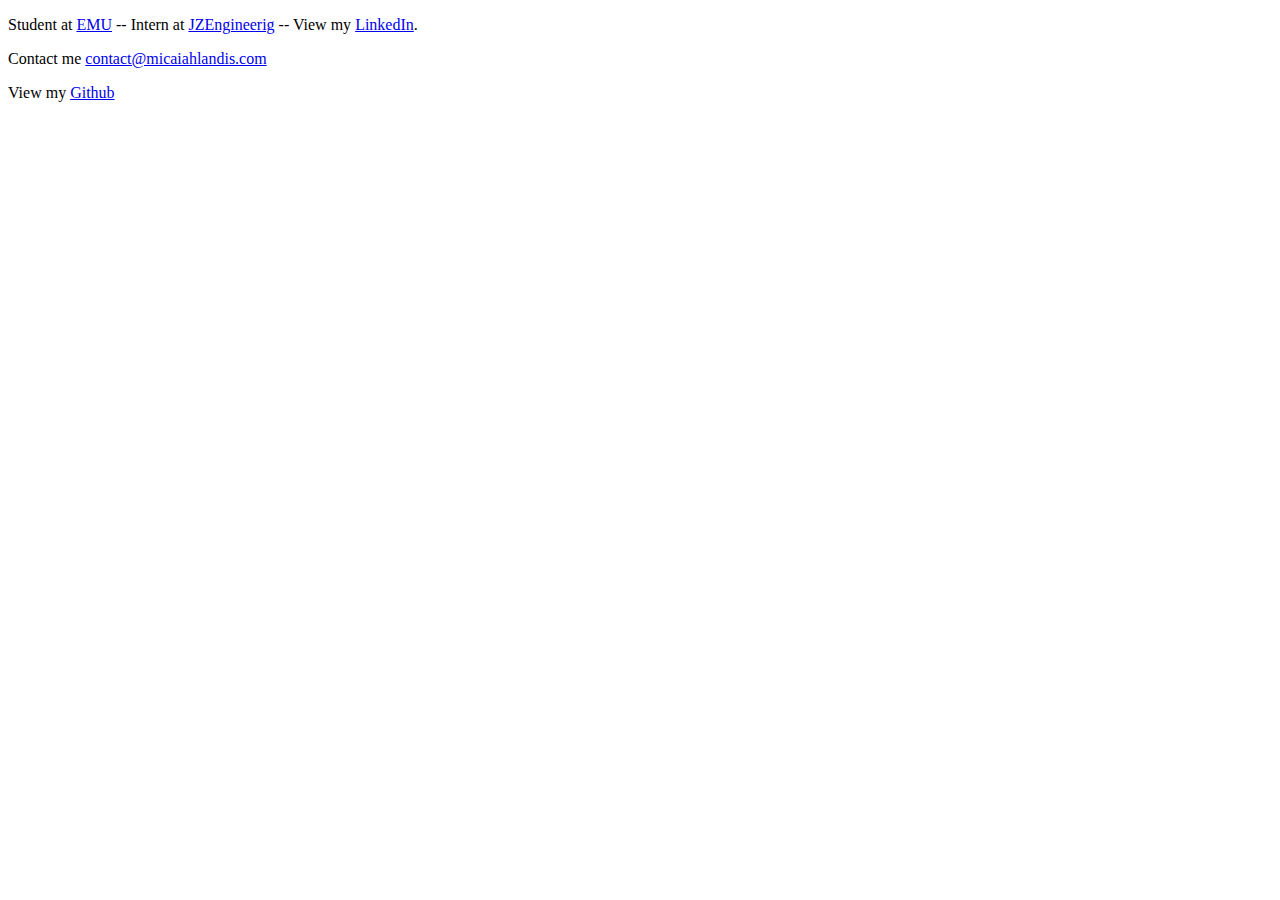
<file: footer.html>
<!DOCTYPE html>
<html lang="en">
<body>

 <!--Footer-->
 <div class="links">
   <p>Student at <a href="https://www.emu.edu">EMU</a>  --  Intern at <a href="https://www.jzengr.com" target="_blank">
   JZEngineerig</a> --  View my <a href="https://www.linkedin.com/in/micaiah-landis-631685273" target="_blank">
   LinkedIn</a>.</p>
   <p>Contact me <a href="mailto: contact@micaiahlandis.com">contact@micaiahlandis.com</a></p>
   <p>View my <a href="https://github.com/MicaiahLandis" target="_blank">Github</a></p>

</div>

</body>
</html>
</file>
